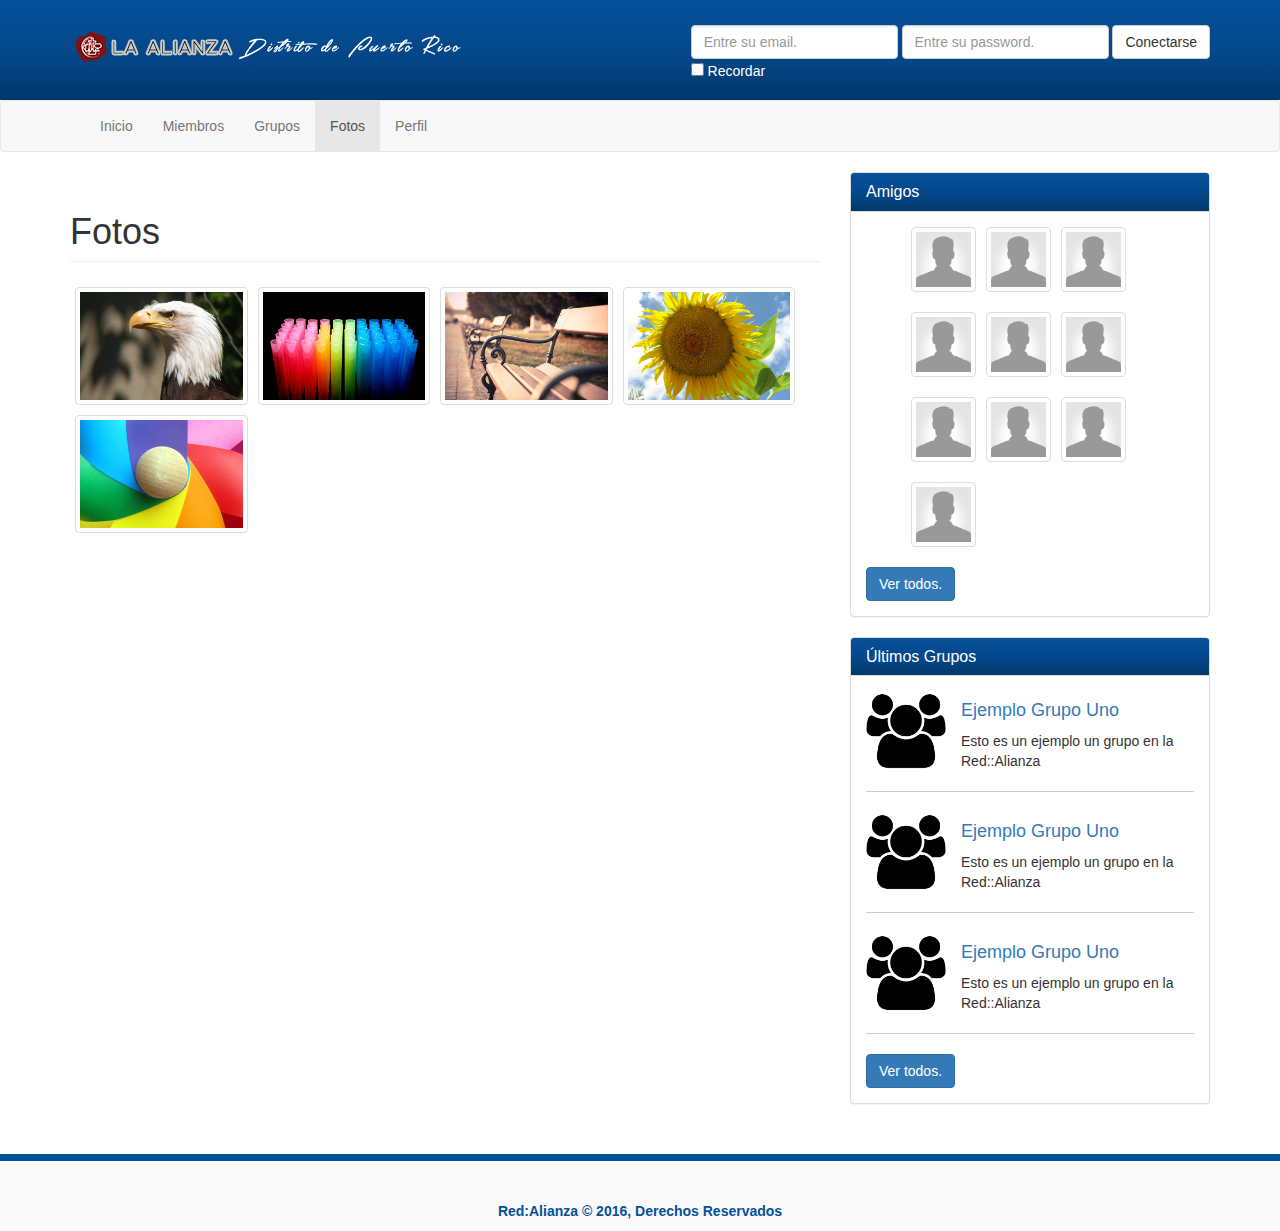
<file: photos.html>
<!DOCTYPE html>
<html lang="en">
  <head>
    <meta charset="utf-8">
    <meta name="viewport" content="width=device-width, initial-scale=1">
    
    <title>Grupos::La Alianza</title>

    <!-- Bootstrap core CSS -->
    <link href="css/bootstrap.css" rel="stylesheet">
    <link href="css/font-awesome.css" rel="stylesheet">
    <link href="css/ekko-lightbox.css" rel="stylesheet">
    <link href="css/style.css" rel="stylesheet">
    <link rel="shortcut icon" type="image/icon" href="img/favicon.ico" />

  </head>

  <body>
    <header>
        <div class="container">
            <img src="img/logo.png" class="logo">
            <form class="form-inline">
              <div class="form-group">
                <label class="sr-only" for="email">Correo</label>
                <input type="email" class="form-control" 
                id="email" placeholder="Entre su email.">
              </div>
              <div class="form-group">
                <label class="sr-only" for="password">Contrase&ntilde;a</label>
                <input type="password" class="form-control" 
                id="password" placeholder="Entre su password.">
              </div>
              <button type="submit" class="btn btn-default">Conectarse</button><br>
              <div class="checkbox">
                <label>
                  <input type="checkbox"> Recordar
                </label>
              </div>
            </form>
        </div>
    </header>

    <nav class="navbar navbar-default">
      <div class="container">
        <div class="navbar-header">
          <button type="button" class="navbar-toggle collapsed" 
           data-toggle="collapse" data-target="#navbar" 
           aria-expanded="false" aria-controls="navbar">
            <span class="sr-only">Toggle navigation</span>
            <span class="icon-bar"></span>
            <span class="icon-bar"></span>
            <span class="icon-bar"></span>
          </button>
        </div>
        <div id="navbar" class="collapse navbar-collapse">
          <ul class="nav navbar-nav">
            <li><a href="index.html">Inicio</a></li>
            <li><a href="members.html">Miembros</a></li>
            <li><a href="groups.html">Grupos</a></li>
            <li class="active"><a href="photos.html">Fotos</a></li>
            <li><a href="profile.html">Perfil</a></li>
          </ul>
        </div><!--/.nav-collapse -->
      </div>
    </nav>
    
    <section>
       <div class="container">
           <div class="row">
               <div class="col-md-8">
                   <h1 class="page-header">Fotos</h1>
                   <ul class="photos gallery-parent">
                      
                       <li><a href="img/sample1.jpg" data-title="Imagen 1" 
                       data-footer="Esta es la imagen 1" data-toggle="lightbox" 
                       data-gallery="mygallery" data-parent=".gallery-parent" 
                       data-hover="tooltip" data-placement="top" 
                       title="Esta es la imagen 1"><img src="img/sample1.jpg"
                       class="img-thumbnail"></a></li>
                       
                       <li><a href="img/sample2.jpg" data-title="Imagen 2" 
                       data-footer="Esta es la imagen 2" data-toggle="lightbox" 
                       data-gallery="mygallery" data-parent=".gallery-parent" 
                       data-hover="tooltip" data-placement="top" 
                       title="Esta es la imagen 2"><img src="img/sample2.jpg"
                       class="img-thumbnail"></a></li>
                       
                       <li><a href="img/sample3.jpg" data-title="Imagen 3" 
                       data-footer="Esta es la imagen 3" data-toggle="lightbox" 
                       data-gallery="mygallery" data-parent=".gallery-parent" 
                       data-hover="tooltip" data-placement="top" 
                       title="Esta es la imagen 3"><img src="img/sample3.jpg"
                       class="img-thumbnail"></a></li>
                       
                       <li><a href="img/sample4.jpg" data-title="Imagen 4" 
                       data-footer="Esta es la imagen 4" data-toggle="lightbox" 
                       data-gallery="mygallery" data-parent=".gallery-parent" 
                       data-hover="tooltip" data-placement="top" 
                       title="Esta es la imagen 4"><img src="img/sample4.jpg"
                       class="img-thumbnail"></a></li>
                       
                       <li><a href="img/sample5.jpg" data-title="Imagen 5" 
                       data-footer="Esta es la imagen 5" data-toggle="lightbox" 
                       data-gallery="mygallery" data-parent=".gallery-parent" 
                       data-hover="tooltip" data-placement="top" 
                       title="Esta es la imagen 5"><img src="img/sample5.jpg"
                       class="img-thumbnail"></a></li>
                   </ul> 
               </div><!--ending col-md-8-->
                    
                    <div class="col-md-4">
                    <div class="panel panel-default friends">
                      <div class="panel-heading">
                        <h3 class="panel-title">Amigos</h3>
                      </div>
                      <div class="panel-body">
                        <ul>
                            <li><a class="thumbnail" href="profile.html">
                            <img src="img/user.png"></a></li>
                            <li><a class="thumbnail" href="profile.html">
                            <img src="img/user.png"></a></li>
                            <li><a class="thumbnail" href="profile.html">
                            <img src="img/user.png"></a></li>
                            <li><a class="thumbnail" href="profile.html">
                            <img src="img/user.png"></a></li>
                            <li><a class="thumbnail" href="profile.html">
                            <img src="img/user.png"></a></li>
                            <li><a class="thumbnail" href="profile.html">
                            <img src="img/user.png"></a></li>
                            <li><a class="thumbnail" href="profile.html">
                            <img src="img/user.png"></a></li>
                            <li><a class="thumbnail" href="profile.html">
                            <img src="img/user.png"></a></li>
                            <li><a class="thumbnail" href="profile.html">
                            <img src="img/user.png"></a></li>
                            <li><a class="thumbnail" href="profile.html">
                            <img src="img/user.png"></a></li>
                        </ul>
                        <div class="clearfix"></div>
                        <a class="btn btn-primary" href="#">Ver todos.</a>
                      </div>
                    </div>
                    <div class="panel panel-default groups">
                      <div class="panel-heading">
                        <h3 class="panel-title">&Uacute;ltimos Grupos</h3>
                      </div>
                      <div class="panel-body">
                        <div class="group-item">
                            <img src="img/group.png">
                            <h4><a href="#">Ejemplo Grupo Uno</a></h4>
                            <p>Esto es un ejemplo un grupo en la Red::Alianza</p>
                        </div>
                        <div class="clearfix"></div>
                        <div class="group-item">
                            <img src="img/group.png">
                            <h4><a href="#">Ejemplo Grupo Uno</a></h4>
                            <p>Esto es un ejemplo un grupo en la Red::Alianza</p>
                        </div>
                        <div class="clearfix"></div>
                        <div class="group-item">
                            <img src="img/group.png">
                            <h4><a href="#">Ejemplo Grupo Uno</a></h4>
                            <p>Esto es un ejemplo un grupo en la Red::Alianza</p>
                        </div>
                        <div class="clearfix"></div>
                        <a class="btn btn-primary" href="#">Ver todos.</a>
                      </div>
                    </div>
                   </div>
               </div> 
           </div>
    </section>
    
    <footer>
        <div class="container">
            <p>
                Red:Alianza &copy; 2016, Derechos Reservados
            </p>
        </div>
    </footer
        
    <!-- Bootstrap core JavaScript
    ================================================== -->
    <!-- Placed at the end of the document so the pages load faster -->
    
    <script src="js/jquery-2.1.4.min.js"></script>
    <script src="js/bootstrap.min.js"></script>
    <script src="js/ekko-lightbox.js"></script>
    <script>
        
        $(document).delegate('*[data-toggle="lightbox"]', 'click', function(event) {
        event.preventDefault();
        $(this).ekkoLightbox();});
        
        $(function () {
        $('[data-hover="tooltip"]').tooltip()})
        
    </script>
  </body>
</html>
</file>
<file: css/style.css>
header{
    background-image:linear-gradient(#04519b, #044687 60%, #033769);
    color:#fff;
    min-height:100px;
    padding-top: 25px;
}

header form{
    float:right;
}

header.logo{
    float:left;
}

.panel-heading{
    background-image:linear-gradient(#04519b, #044687 60%, #033769);
    color:#fff !important;
}

.bubble{
    position:relative;
    width:480px;
    min-height: 65px;
    padding:15px;
    background:#fff;
    border-radius:10px;
    border:1px solid #ccc;
}

.bubble:after{
    content:'';
    position:absolute;
    border-style:solid;
    border-width:15px 15px 15px 0;
    border-color:transparent #fff;
    display:block;
    width:0;
    z-index:1;
    margin-top:-15px;
    left:-15px;
    top:50%;
}

.bubble:before{
    content:'';
    position:absolute;
    border-style:solid;
    border-width:15px 15px 15px 0;
    border-color:transparent #ccc;
    display:block;
    width:0;
    z-index:0;
    margin-top:-15px;
    left:-16px;
    top:50%;
}

.post-actions{
    margin:5px;
}

.comment-form .form-group{
    width:80%;
}

.comment-form input[type='text']{
    width:100%
}

.comment-avatar img{
    width: 40px;
    margin-right: 5px;
}

.comment{
    border:1px solid #ccc;
    border-radius: 5px;
    padding:3px;
    margin:5px 0;
    overflow:auto;
    width:80%;
}

.friends li{
    list-style: none;
    padding:0 5px;
    display:inline;
    float:left;
}

.friends img{
    width:55px;
}

.groups img{
    width:80px;
    float:left;
    margin-right:15px;
}

.group-item{
    padding-bottom:10px;
    margin-bottom:20px;
    border-bottom:1px solid #ccc;
    overflow:auto;
}

.members .member-row{
    border-bottom:1px solid #ccc;
    padding-bottom:20px;
    margin-bottom:20px;
}

.members img{
    margin-bottom:5px;
}

.profile ul{
    margin-top:30px;
}

.profile li{
    list-style:none;
    line-height: 1.9em;
}

.photos{
    margin:0;
    padding:0;
}

.photos li{
    list-style: none;
    float:left;
    margin:5px;
    width:23%;
}

.photos img{
    width:100%;
}

footer{
    background: #fafafa;
    heigth:90px;
    color:#04519b;
    font-weight: bold;
    text-align:center;
    padding-top:40px;
    margin-top:30px;
    border-top:7px solid #04519b;
}

@media(min-width: 991px){
    .members p{
        padding-top:40px;
    }
}
</file>
